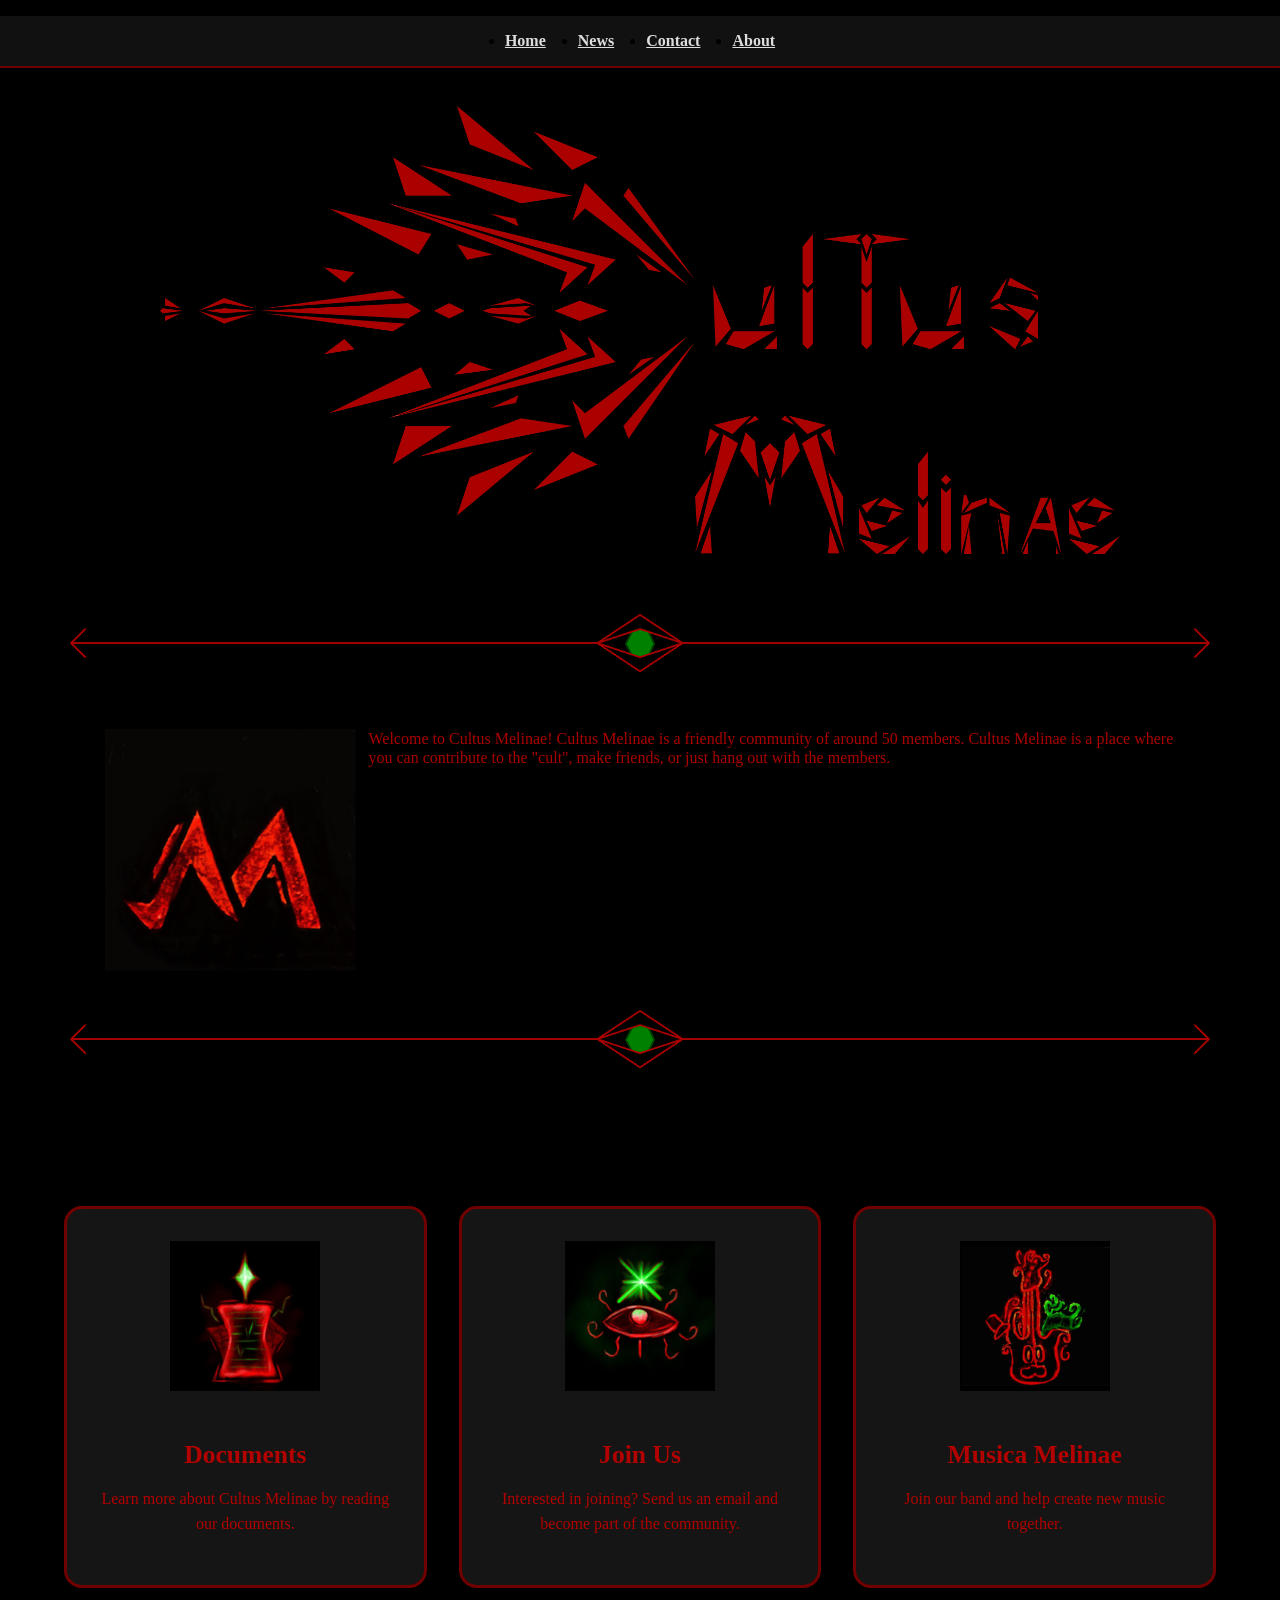
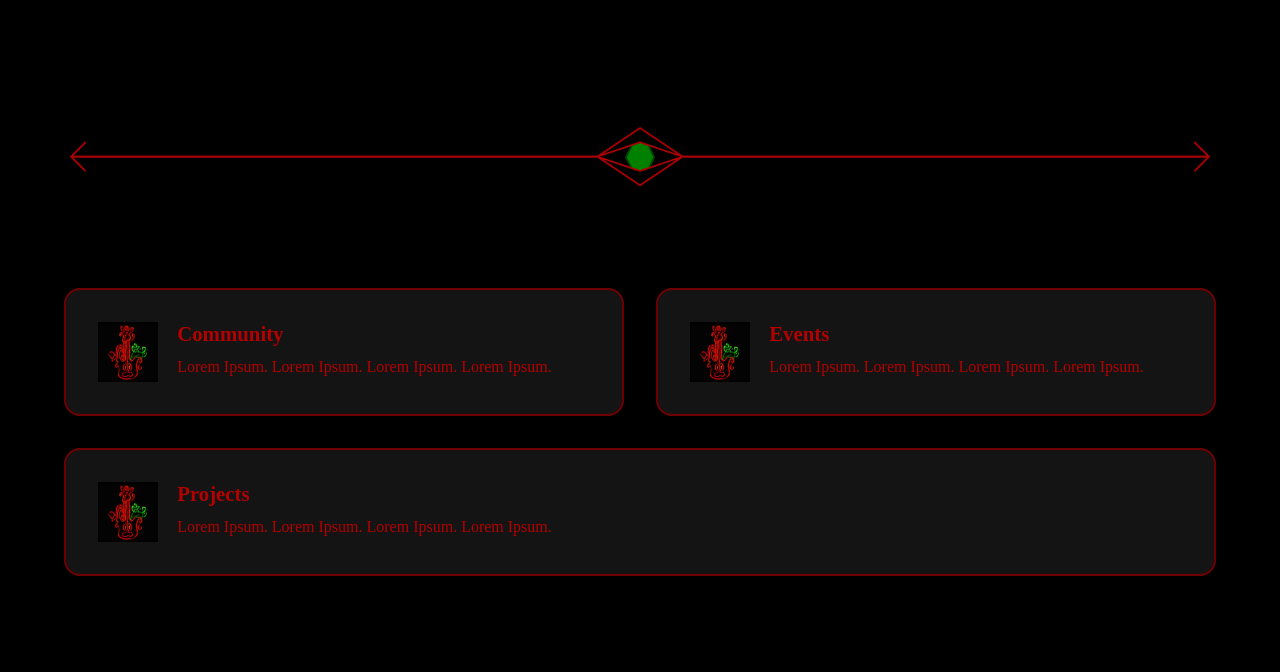
<file: index.html>
<!DOCTYPE html>
<html lang="en">
<head>
<title>Cultus Melinae</title>
<meta name="viewport" content="width=device-width, initial-scale=1.0">
<meta name="keywords" content="Cultus, Melinae, Cultus Melinae, Cultus Melinae Community, Cultus Melinae Band, Musica Melinae">
<link href="./styles.css" rel="stylesheet">
<link rel="icon" type="image/png" href="/Images/Guitar.png">
</head>
<body>
<ul class="navbar">
  <li><a href="#home">Home</a></li>
  <li><a href="#news">News</a></li>
  <li><a href="#contact">Contact</a></li>
  <li><a href="#about">About</a></li>
</ul>
<img id="logolarge" src="Images/redonblacklogo.png">
<img class="divider" src="Images/divider.png">
<img class="imagesec1" src="Images/M.png">
<div class="text">
  Welcome to Cultus Melinae! Cultus Melinae is a friendly community of around 50 members. Cultus Melinae is a place where you can contribute to the "cult", make friends, or just hang out with the members.
</div>
<img class="divider" src="../Images/divider.png">
<div id="sec2">
 <div class="cards">

      <div class="card">
      <img src="Images/Pages.png" alt="">
      <h2>Documents</h2>
      <p>Learn more about Cultus Melinae by reading our documents.</p>
      </div>
      <div class="card">
      <img src="Images/Eye.png" alt="">
      <h2>Join Us</h2>
      <p>Interested in joining? Send us an email and become part of the community.</p>
      </div>
      <div class="card">
      <img src="Images/Guitar.png" alt="">
      <h2>Musica Melinae</h2>
      <p>Join our band and help create new music together.</p>
      </div>
 </div>                                                                                                 </div>
</div>
<img class="divider" src="../Images/divider.png">
<section class="sec3">
<div class="sec3box">
<img src="Images/Guitar.png" alt="">
<div class="sec3content">
<h3>Community</h3>
<p>
Lorem Ipsum. Lorem Ipsum. Lorem Ipsum. Lorem Ipsum.
</p>                                                  
</div>                                                    
</div>                                                      
<div class="sec3box">                                                          
<img src="Images/Guitar.png" alt="">                                                            
<div class="sec3content">                                                                    
<h3>Events</h3>                                                                          
<p>                                                                                  
Lorem Ipsum. Lorem Ipsum. Lorem Ipsum. Lorem Ipsum.                                                                                                
</p>                                                                                                    
</div>                                                                                                      
</div>                                                                                                        
<div class="sec3box">                                                                                                            
<img src="Images/Guitar.png" alt="">
<div class="sec3content">                                                                                    
<h3>Projects</h3>                                                                                                                 
<p>
  Lorem Ipsum. Lorem Ipsum. Lorem Ipsum. Lorem Ipsum.
</p>  
</div>                                                                                                                                                      
</div>                                                                                                                                                
</section>
</div>
</body></html>
</file>
<file: styles.css>
.navbar {
      display: flex;
      justify-content: center;
      gap: 2rem;
      background: #111;
      border-bottom: 2px solid #700000;
      padding: 1rem 0;
      position: sticky;
      top: 0;
      }

      .navbar a {
      color: #ddd;
      font-weight: 600;
      transition: color .2s ease;
      }

      .navbar a:hover {
      color: #b30000;
      background: none;
      }
#logolarge {
height:35dvw;
width:75dvw;
text-align:center;
display:block;
margin:3dvw auto 0;
}
body {
margin: 0;
background-color: #000000;
}
.divider {
margin-left:auto;
margin-right:auto;
margin-top:4dvw;
margin-bottom:4dvw;
display:block;
height: 5,625dvw;
width:90dvw;
}
.text {
  width: 85dvw;
  margin: 0 auto;
  color: #aa0000;
  font-size: 1rem;
  line-height: 1.2;
}
figcaption.text {
  width: clamp(10dvw, calc((25dvw + 25dvh) / 2), 25dvw);
  margin: 0 auto;
  color: #bf0000;
  font-size: 1rem;
  line-height: 1.2;
}
#sec2 {
justify-content: space-evenly;
width:100%;
display:flex;
}
.imagesec1 {
height: clamp(10dvw, calc((25dvw + 25dvh) / 2), 25dvw);
width: clamp(10dvw, calc((25dvw + 25dvh) / 2), 25dvw);
float:left;
margin-left: 7.5dvw;
}
.cards {
    display: flex;
    justify-content: center;
    gap: 2rem;
    flex-wrap: wrap;

    margin: 5rem auto;
    width: min(1200px, 90%);
}

.card {
    flex: 1;
    min-width: 260px;
    max-width: 340px;

    background: #151515;
    border: 3px solid #700000;
    border-radius: 18px;

    padding: 2rem;

    text-align: center;

    transition:
        transform .25s ease,
        border-color .25s ease,
        box-shadow .25s ease;
}

.card:hover {
    transform: translateY(-8px);

    border-color: #b30000;

    box-shadow:
        0 12px 30px rgba(0,0,0,.45),
        0 0 20px rgba(179,0,0,.25);
}

.card img {
    width: 150px;
    height: 150px;

    margin-bottom: 1.5rem;
}

.card h2 {
  color: #b30000;
    margin-bottom: 1rem;
    font-size: 1.6rem;
}

.card p {
    color:#b30000;
    line-height: 1.6;
    font-size: 1rem;
}
.sec3 {
    display: flex;
    flex-wrap: wrap;
    justify-content: center;
    gap: 2rem;

    width: min(1200px, 90%);
    margin: 6rem auto;
}

.sec3box {
    flex: 1 1 300px;

    display: flex;
    align-items: flex-start;
    gap: 1.2rem;

    padding: 2rem;

    background: #141414;
    border: 2px solid #700000;
    border-radius: 16px;

    transition: transform .25s ease,
                box-shadow .25s ease,
                border-color .25s ease;
}

.sec3box:hover {
    transform: translateY(-6px);

    border-color: #b30000;

    box-shadow:
        0 12px 30px rgba(0,0,0,.45),
        0 0 18px rgba(179,0,0,.2);
}

.sec3box img {
    width: 60px;
    height: 60px;

    flex-shrink: 0;
}

.sec3content h3 {
    margin: 0 0 .5rem;
    color: #b30000;
    font-size: 1.3rem;
}

.sec3content p {
    margin: 0;
    color: #b30000;
    line-height: 1.6;
    font-size: 1rem;
}
</file>
